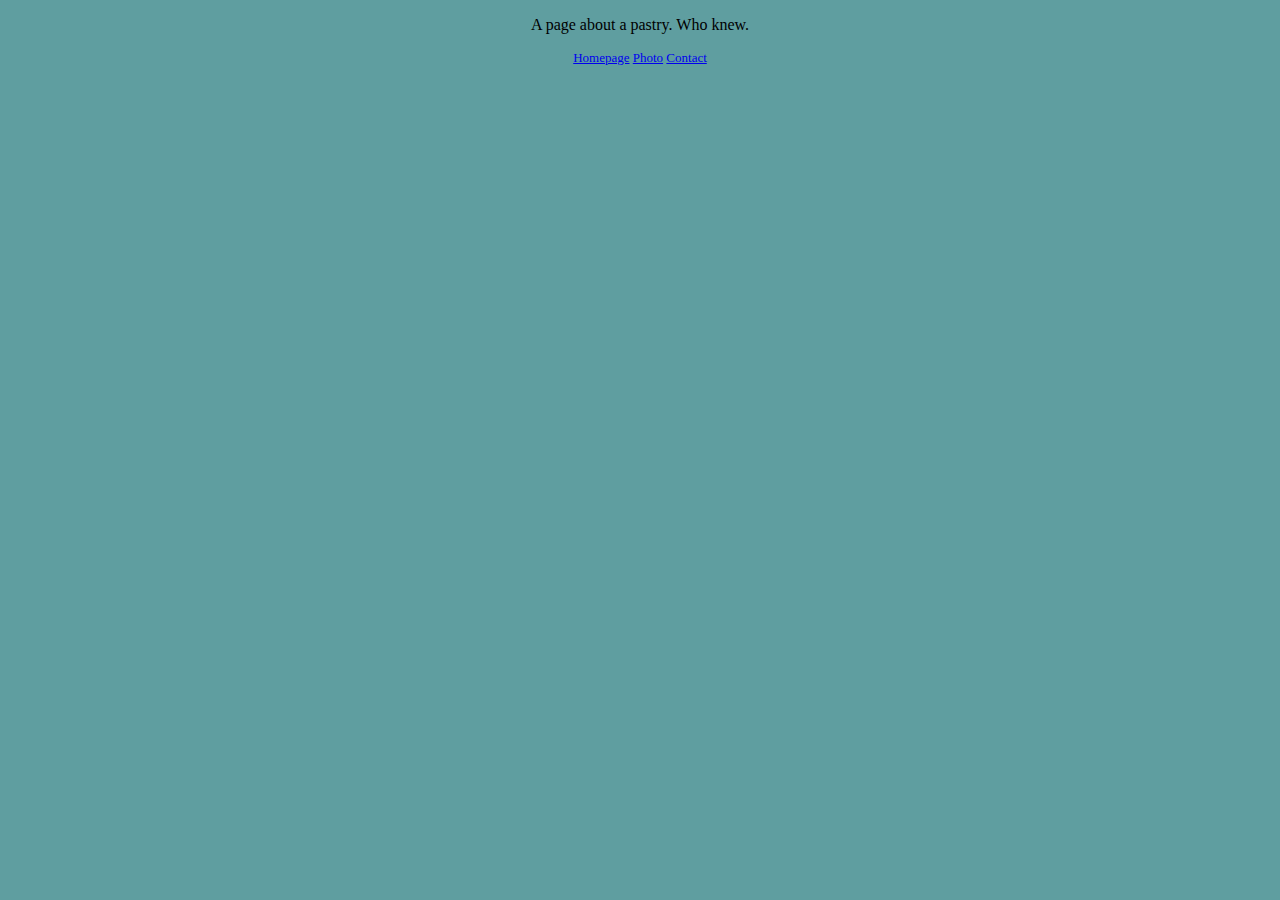
<file: index.html>
<!DOCTYPE html>
<html lang="en">
  <head>
    <meta charset="UTF-8" />
    <meta name="viewport" content="width=device-width, initial-scale=1.0" />
    <link rel="stylesheet" href="/css/style.css" />
    <title>The Best in NJ -Croissant.com</title>
    <meta name="description" content="Taste the best croissant in town" />
  </head>
  <body>
    <p>A page about a pastry. Who knew.</p>
    <footer>
      <a href="/" title="Home"> Homepage</a>
      <a href="/photo.html" title="Photos"> Photo</a>
      <a href="/contact.html" title="Contact"> Contact</a>
    </footer>
  </body>
</html>
</file>
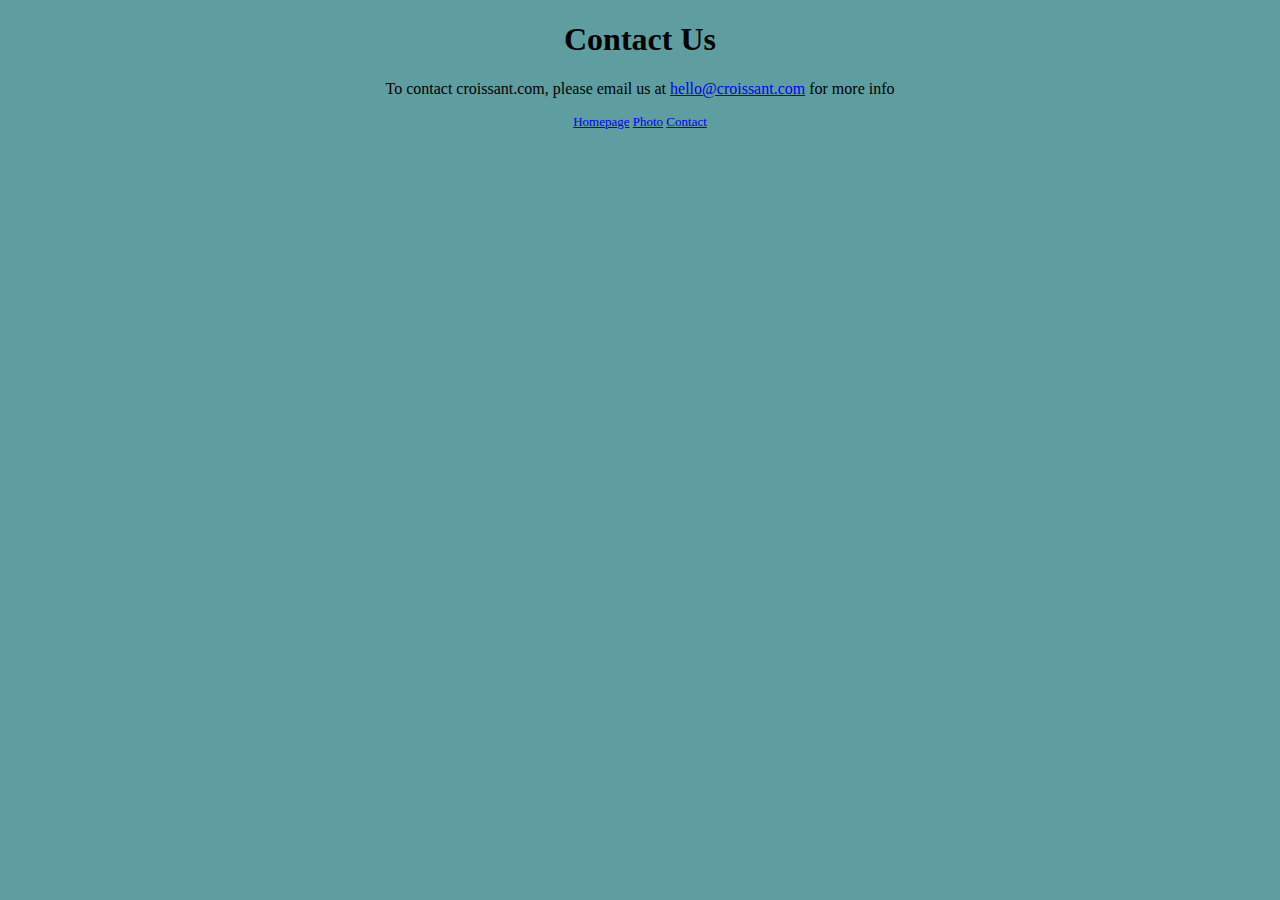
<file: contact.html>
<!DOCTYPE html>
<html lang="en">
  <head>
    <meta charset="UTF-8" />
    <meta name="viewport" content="width=device-width, initial-scale=1.0" />
    <link rel="stylesheet" href="/css/style.css" />
    <title>Contact</title>
    <meta name="description" content="Contact Us - Croissant.com" />
  </head>
  <body>
    <h1>Contact Us</h1>
    <p>
      To contact croissant.com, please email us at
      <a href="mailto:hello@croissant.com" title="contact us by email"
        >hello@croissant.com</a
      >
      for more info
    </p>

    <footer>
      <a href="/" title="Home"> Homepage</a>
      <a href="/photo.html" title="Photo"> Photo</a>
      <a href="/contact.html" title="Contact"> Contact</a>
    </footer>
  </body>
</html>
</file>
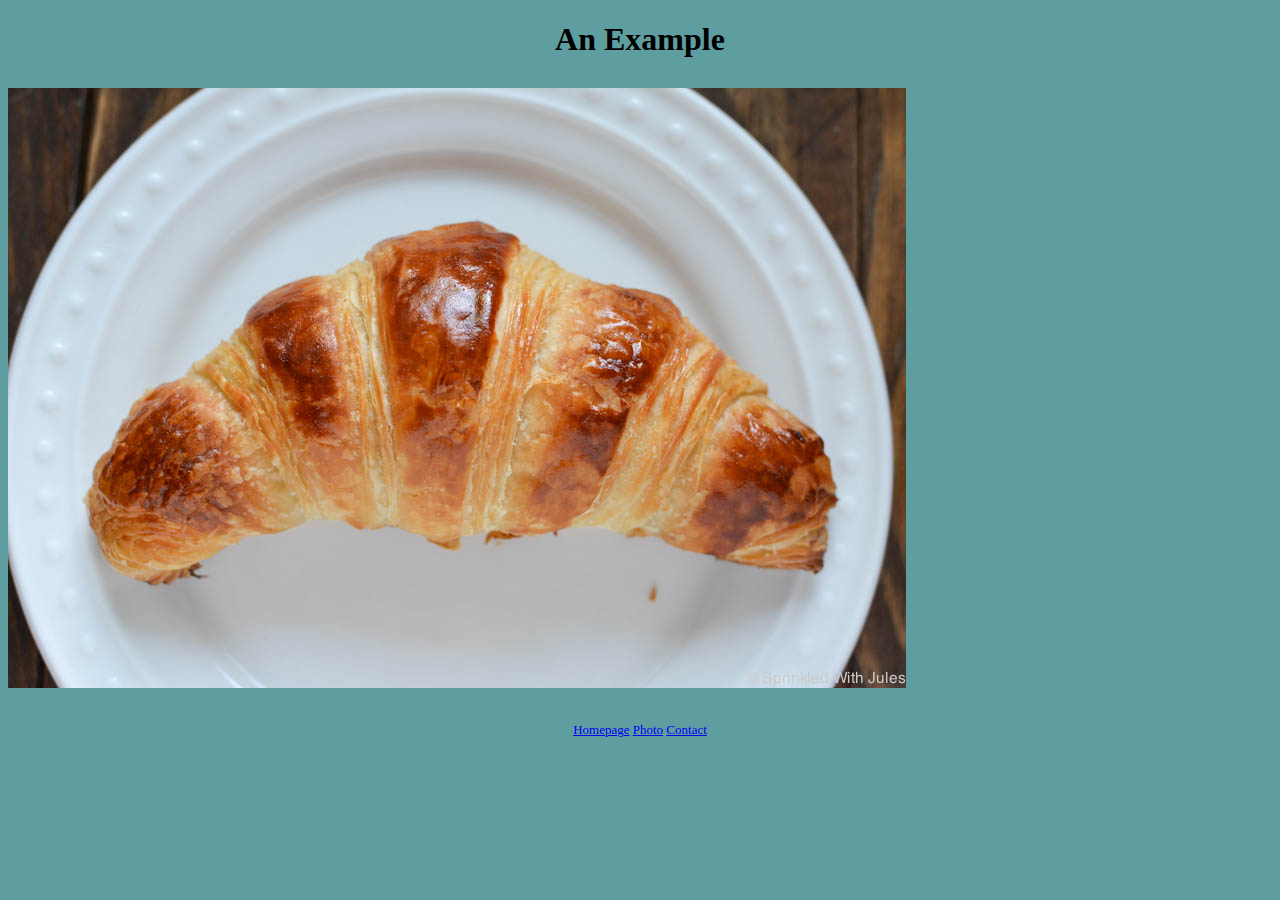
<file: photo.html>
<!DOCTYPE html>
<html lang="en">
  <head>
    <meta charset="UTF-8" />
    <meta name="viewport" content="width=device-width, initial-scale=1.0" />
    <link rel="stylesheet" href="/css/style.css" />
    <title>An example of a perfect Croissant - Photos</title>
    <meta name="description" content="A beautiful picture of a croissant" />
  </head>
  <body>
    <h1>An Example</h1>
    <div class="croissant"><img src="/img/croissant.jpg" /></div>
    <footer>
      <a href="/" title="Home"> Homepage</a>
      <a href="/photo.html" title="Photos"> Photo</a>
      <a href="/contact.html" title="Contact"> Contact</a>
    </footer>
  </body>
</html>
</file>
<file: css/style.css>
body {
  background-color: cadetblue;
}

h1 {
  text-align: center;
}

p {
  text-align: center;
}

footer {
  text-align: center;
  font-size: small;
}

.croissant {
  max-width: 100%;
  border-radius: 10px;
  display: block;
  margin: 30px auto;
}
</file>
